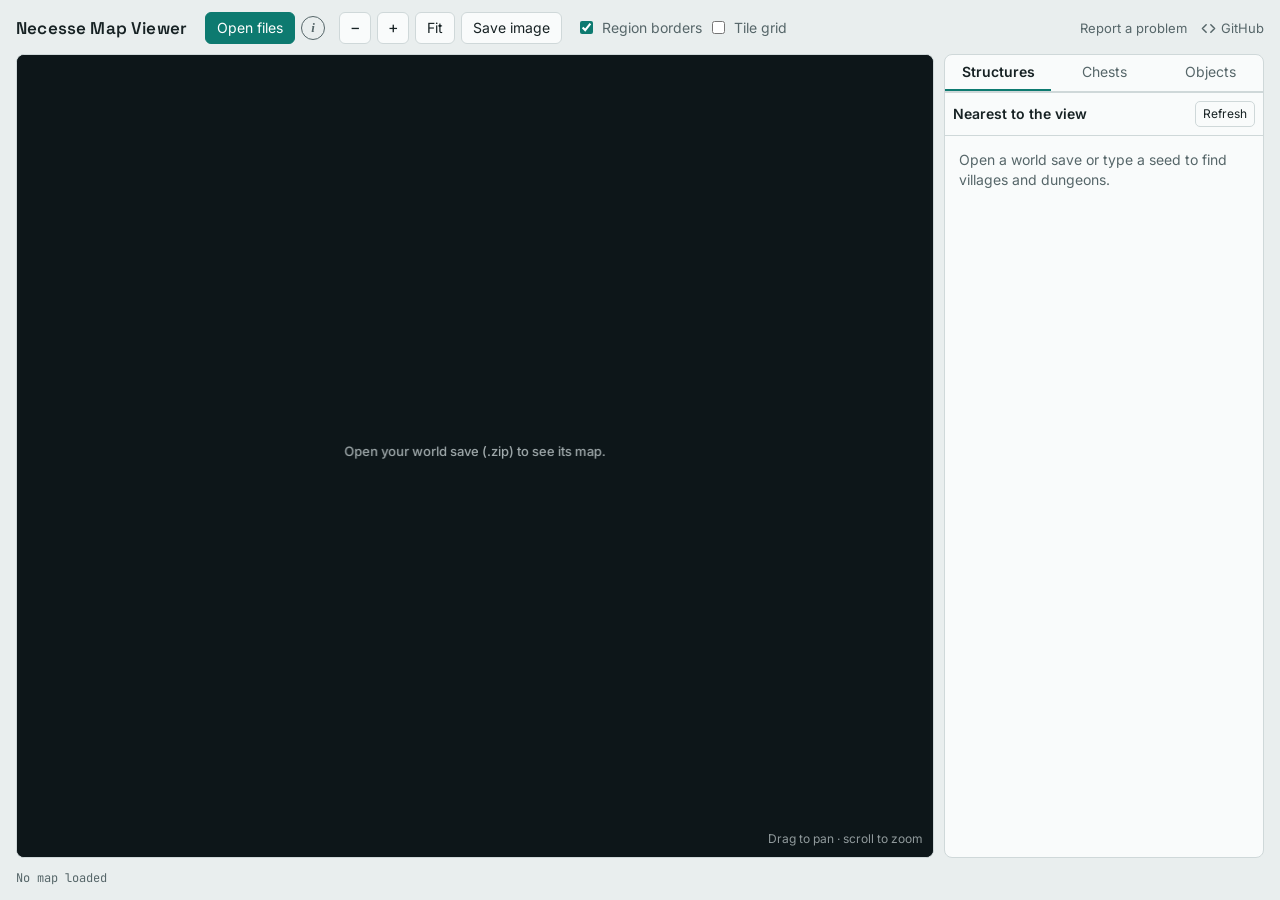
<file: index.html>
<!doctype html><html lang="en"><head><meta charset="utf-8"><meta name="viewport" content="width=device-width, initial-scale=1"><link rel="icon" type="image/png" sizes="32x32" href="images/icon-32.png"><link rel="icon" type="image/png" sizes="64x64" href="images/icon-64.png"><link rel="apple-touch-icon" href="images/apple-touch-icon.png"><style>:root{color-scheme:light dark}body{margin:0;background:#14161a}[hidden]{display:none!important}</style><script data-goatcounter="https://tacitts.goatcounter.com/count" async src="https://gc.zgo.at/count.js"></script></head><body><title>Necesse Map Viewer</title>
<meta name="claude:viewport-fit-sides" content="cover">
<link rel="stylesheet" href="https://fonts.googleapis.com/css2?family=Inter:wght@400;500;600&family=JetBrains+Mono:wght@400;500&family=Space+Grotesk:wght@600&display=swap">
<link rel="stylesheet" href="css/viewer.css">

<div id="app">
  <header class="bar">
    <div class="brand">Necesse Map Viewer</div>
    <div class="grp">
      <button class="btn primary" id="openFiles" type="button">Open files</button>
      <span class="info" tabindex="0" role="button" aria-label="Where to find your world save" aria-describedby="zipTip">i<span class="tip" role="tooltip" id="zipTip">
        <b>Where is my world save?</b>
        On Windows, Necesse keeps worlds in <code>%APPDATA%\Necesse\saves\worlds</code>. Paste it into the File Explorer address bar.
        The usual full path is<code class="path">C:\Users\<i>you</i>\AppData\Roaming\Necesse\saves\worlds</code>
        Each world is a <code>.zip</code> named after the world, for example <code>Main.zip</code>.
      </span></span>
      <button class="btn icon" id="reloadBtn" type="button" hidden aria-label="Reload the save from disk" title="Reload the save from disk to see what changed in the game (R)">&#10227;</button>
    </div>
    <span class="seedtag" id="seedTag" hidden>Seed <b id="seedShow"></b></span>
    <label id="layerWrap" hidden>Layer <select id="layerSel" aria-label="Map layer"></select></label>
    <div class="grp" id="zoomGrp">
      <button class="btn icon" id="zoomOut" type="button" aria-label="Zoom out" title="Zoom out (-)">&minus;</button>
      <button class="btn icon" id="zoomIn" type="button" aria-label="Zoom in" title="Zoom in (+)">+</button>
      <button class="btn" id="fitBtn" type="button" title="Fit the whole layer (0)">Fit</button>
      <span class="menuwrap"><button class="btn" id="picBtn" type="button" aria-haspopup="menu" aria-expanded="false" aria-controls="picMenu" aria-label="Save image"><span class="lbl-long">Save image</span><span class="lbl-short">Image</span></button>
        <span class="menu" id="picMenu" role="menu" hidden>
          <button type="button" role="menuitem" id="picView">This view<small>as it is on screen</small></button>
          <button type="button" role="menuitem" id="picLayer">Whole explored layer<small id="picLayerSize"></small></button>
        </span></span>
    </div>
    <button class="btn" id="viewBtn" type="button" aria-expanded="false" aria-controls="viewOpts">View</button>
    <div class="grp" id="viewOpts">
      <label class="chk"><input type="checkbox" id="bordersChk" checked> Region borders</label>
      <label class="chk"><input type="checkbox" id="gridChk"> Tile grid</label>
      <label class="chk" id="chestWrap" hidden><input type="checkbox" id="chestChk" checked> Chests</label>
      <label class="chk" id="structWrap" hidden><input type="checkbox" id="structChk" checked> Structures</label>
    </div>
    <button class="btn" id="panelBtn" type="button" aria-pressed="false">Panel</button>
    <nav class="links" aria-label="Project">
      <a id="reportLink" href="https://github.com/Tacitts/necesse-map-viewer/issues/new" target="_blank" rel="noopener">Report a problem</a>
      <a id="ghLink" href="https://github.com/Tacitts/necesse-map-viewer" target="_blank" rel="noopener" title="Source code on GitHub"><svg viewBox="0 0 16 16" width="15" height="15" aria-hidden="true"><path fill="none" stroke="currentColor" stroke-width="1.6" stroke-linecap="round" stroke-linejoin="round" d="M5.5 4 1.5 8l4 4M10.5 4l4 4-4 4"/></svg>GitHub</a>
    </nav>
    <input type="file" id="fileIn" multiple accept=".zip,.mapdata,.txt" hidden>
    <input type="file" id="dirIn" webkitdirectory multiple hidden>
  </header>

  <main>
    <div id="stage">
      <canvas id="cv" tabindex="0" aria-label="Map. Drag to pan, scroll to zoom."></canvas>
      <canvas id="mini" aria-label="Overview"></canvas>
      <div class="hint">Drag to pan &middot; scroll to zoom</div>
      <div id="toast" hidden></div>
      <div id="hoverTip" hidden></div>
      <div id="chestPop" hidden role="dialog" aria-label="Chest contents">
        <div class="cp-head"><div><b id="cpName"></b><div id="cpMeta"></div></div><button class="mini-btn" id="cpClose" type="button" aria-label="Close">&times;</button></div>
        <ul id="cpList"></ul>
      </div>
      <div id="drop" hidden>Drop a world save (.zip), .mapdata files or a folder here</div>
    </div>

    <aside id="panel" aria-label="Map details">
      <div class="tabs" role="tablist">
        <button class="tab" role="tab" data-tab="markers" aria-selected="true" type="button">Structures</button>
        <button class="tab" role="tab" data-tab="chests" aria-selected="false" type="button">Chests</button>
        <button class="tab" role="tab" data-tab="objects" aria-selected="false" type="button">Objects</button>
      </div>
      <section class="pane" data-pane="palette" hidden>
        <div class="tools" style="justify-content:flex-end">
          <button class="mini-btn" id="palReset" type="button" title="Clear the highlight and show every type">Reset</button>
        </div>
        <ul class="list" id="palList"></ul>
        <div class="note" id="palNote">Click a swatch to highlight that ground type and dim the rest. Hide removes it from the map.</div>
      </section>
      <section class="pane" data-pane="chests" hidden>
        <div class="tools"><input type="search" id="chestQ" placeholder="Search items in chests" aria-label="Search items in chests" autocomplete="off" style="flex:1"></div>
        <div class="note" id="chestSum" style="border-bottom:1px solid var(--line)"></div>
        <ul class="list" id="chestRes"></ul>
      </section>
      <section class="pane" data-pane="objects" hidden>
        <div class="tools"><input type="search" id="objQ" placeholder="Search placed objects, e.g. blueberry bush" aria-label="Search placed objects and tiles" autocomplete="off" style="flex:1"><button class="mini-btn" id="objClear" type="button" hidden>Clear</button></div>
        <div class="tools" id="objNav" hidden><button class="mini-btn" id="objPrev" type="button" aria-label="Previous match">&#8249; Previous</button><span id="objPos" aria-live="polite"></span><button class="mini-btn" id="objNext" type="button" aria-label="Next match">Next &#8250;</button></div>
        <div class="note" id="objSum" style="border-bottom:1px solid var(--line)"></div>
        <ul class="list" id="objRes"></ul>
      </section>
      <section class="pane" data-pane="markers">
        <ul class="list" id="mkList"></ul>
        <div class="tools" style="border-top:1px solid var(--line);justify-content:space-between"><b style="font-weight:600">Nearest to the view</b><button class="mini-btn" id="structRefresh" type="button">Refresh</button></div>
        <ul class="list" id="structList"></ul>
      </section>
    </aside>
  </main>

  <footer class="status" aria-live="off">
    <span id="stGen" hidden></span>
    <span id="stPos">x &ndash;, y &ndash;</span>
    <span id="stColor"></span>
    <span id="stInfo"></span>
  </footer>
</div>

<script src="data/biomeRules.js"></script>
<script src="data/presets.js"></script>
<script src="data/presetSets.js"></script>
<script src="data/gpData.js"></script>
<script src="data/village.js"></script>
<script src="data/loot.js"></script>
<script src="data/constants.js"></script>
<script src="data/icons.js"></script>
<script src="data/saveColors.js"></script>
<script src="data/names.js"></script>
<script src="data/items.js"></script>
<script src="js/generator/necesse-gen.js"></script>
<script src="js/generator/cave-presets.js"></script>
<script src="js/generator/cave-chests.js"></script>
<script src="js/generator/village-gen.js"></script>
<script src="js/generator/jhashmap.js"></script>
<script src="js/generator/structures.js"></script>
<script src="js/generator/biome-deco.js"></script>







<script src="js/viewer.js"></script>
</body></html>
</file>
<file: css/viewer.css>
/* Necesse Map Viewer styles */
/* Layout: a framed one-screen tool. Top bar for loading and view controls, map stage with a right-hand panel (palette, markers, files), status strip below. Map surface stays dark in both themes. */
:root {
  --bg: #e9eeee;
  --surface: #f9fbfb;
  --line: #cfd8d9;
  --fg: #172224;
  --muted: #566669;
  --accent: #0d7a70;
  --accent-fg: #ffffff;
  --accent-soft: #d3ebe8;
  --map-bg: #0d1619;
  --map-fg: #e2ecee;
  --danger: #b42318;
  --font-ui: Inter, system-ui, -apple-system, "Segoe UI", sans-serif;
  --font-display: "Space Grotesk", Inter, system-ui, sans-serif;
  --font-mono: "JetBrains Mono", ui-monospace, "SFMono-Regular", Menlo, Consolas, monospace;
}
@media (prefers-color-scheme: dark) {
  :root:not([data-theme="light"]) {
    --bg: #0c1315; --surface: #141d20; --line: #253337; --fg: #e4ecee; --muted: #8b9da1;
    --accent: #4fd1c0; --accent-fg: #04201c; --accent-soft: #16353a; --map-bg: #080e10; --danger: #ff8a7a;
    color-scheme: dark;
  }
}
:root[data-theme="dark"] {
  --bg: #0c1315; --surface: #141d20; --line: #253337; --fg: #e4ecee; --muted: #8b9da1;
  --accent: #4fd1c0; --accent-fg: #04201c; --accent-soft: #16353a; --map-bg: #080e10; --danger: #ff8a7a;
  color-scheme: dark;
}
html, body { height: 100%; }
body {
  box-sizing: border-box; margin: 0;
  padding-block: 12px;
  padding-left: max(16px, env(safe-area-inset-left, 0px));
  padding-right: max(16px, env(safe-area-inset-right, 0px));
  background: var(--bg); color: var(--fg);
  font: 14px/1.45 var(--font-ui);
}
#app { height: 100%; display: grid; grid-template-rows: auto minmax(0, 1fr) auto; gap: 10px; }
button, input, select, textarea { font: inherit; color: inherit; }
:focus-visible { outline: 2px solid var(--accent); outline-offset: 2px; }

.bar { display: flex; flex-wrap: wrap; align-items: center; gap: 8px 14px; }
.info { position: relative; display: inline-flex; align-items: center; justify-content: center; width: 22px; height: 22px; border-radius: 50%;
  border: 1.5px solid var(--muted); color: var(--muted); font: italic 700 13px Georgia, serif; cursor: help; flex: none; }
.info:hover, .info:focus { color: var(--accent); border-color: var(--accent); outline: none; }
.info .tip { display: none; position: absolute; top: calc(100% + 8px); left: -8px; z-index: 20; width: min(340px, calc(100vw - 32px));
  padding: 10px 12px; border-radius: 8px; background: var(--surface); color: var(--fg); border: 1px solid var(--line);
  box-shadow: 0 6px 24px rgba(0,0,0,.3); font: 400 13px/1.5 Inter, system-ui, sans-serif; cursor: auto; }
.info .tip b { display: block; margin-bottom: 4px; }
.info .tip code { font-size: 12px; background: var(--bg); padding: 1px 4px; border-radius: 4px; white-space: nowrap; }
.info .tip code.path { display: block; width: fit-content; max-width: 100%; margin: 4px 0; white-space: normal; overflow-wrap: anywhere; }
.info .tip { display: block; visibility: hidden; opacity: 0; transition: opacity .12s, visibility 0s linear .4s; }
.info .tip::before { content: ''; position: absolute; left: 0; right: 0; top: -12px; height: 12px; }
.info:hover .tip, .info:focus .tip, .info:focus-within .tip { visibility: visible; opacity: 1; transition: opacity .12s, visibility 0s; }
.info .tip, .info .tip code { user-select: text; -webkit-user-select: text; }
#reloadBtn { width: 26px; height: 26px; border: 0; background: none; color: var(--muted); font-size: 20px; line-height: 1; }
#reloadBtn:hover, #reloadBtn:focus-visible { color: var(--accent); }
#reloadBtn.busy { animation: nmvspin .8s linear infinite; }
@keyframes nmvspin { to { transform: rotate(360deg); } }
@media (prefers-reduced-motion: reduce) { #reloadBtn.busy { animation: none; opacity: .6; } }
.links { margin-left: auto; display: flex; align-items: center; gap: 14px; font-size: 13px; }
.links a { display: inline-flex; align-items: center; gap: 5px; color: var(--muted); text-decoration: none; white-space: nowrap; }
.links a:hover, .links a:focus-visible { color: var(--accent); text-decoration: underline; text-underline-offset: 3px; }
@media (max-width: 780px) { .links { gap: 10px; font-size: 12px; } }
.menuwrap { position: relative; display: inline-flex; }
.menu { position: absolute; top: calc(100% + 4px); left: 0; z-index: 30; min-width: 220px; padding: 4px; display: flex; flex-direction: column;
  border: 1px solid var(--line); border-radius: 8px; background: var(--surface); box-shadow: 0 6px 24px rgba(0,0,0,.3); }
.menu[hidden] { display: none; }
@media (max-width: 780px) { .menu { left: auto; right: 0; } .lbl-long { display: none; } }
@media (min-width: 781px) { .lbl-short { display: none; } }
.menu button { text-align: left; padding: 7px 10px; border: 0; border-radius: 5px; background: none; cursor: pointer; color: var(--fg); }
.menu button:hover, .menu button:focus-visible { background: var(--accent-soft); outline: none; }
.menu button:disabled { color: var(--muted); cursor: default; background: none; }
.menu small { display: block; color: var(--muted); font: 11.5px var(--font-mono); margin-top: 1px; }
#hoverTip { position: absolute; z-index: 4; pointer-events: none; max-width: 260px; padding: 8px 10px; border-radius: 7px; font-size: 12.5px;
  background: var(--surface); color: var(--fg); border: 1px solid var(--line); box-shadow: 0 4px 16px rgba(0,0,0,.3); }
#hoverTip b { display: block; font-weight: 600; margin-bottom: 4px; }
#hoverTip .it { display: flex; align-items: center; gap: 6px; line-height: 22px; }
#hoverTip .it .ic { flex: none; width: 20px; height: 20px; image-rendering: pixelated; background-repeat: no-repeat; }
#hoverTip .it .n { margin-left: auto; padding-left: 10px; color: var(--muted); font: 11.5px var(--font-mono); }
#hoverTip .more, #hoverTip .hint2 { color: var(--muted); font-size: 11.5px; margin-top: 3px; }
#openFiles { max-width: 16em; overflow: hidden; text-overflow: ellipsis; }
.seedtag { display: inline-flex; align-items: center; gap: 6px; height: 32px; padding: 0 10px; border: 1px solid var(--line); border-radius: 6px; background: var(--surface); color: var(--muted); }
.seedtag b { color: var(--fg); font: 500 13px var(--font-mono); user-select: all; }
.brand { font: 600 17px/1 var(--font-display); letter-spacing: .01em; margin-right: 4px; }
.grp { display: flex; align-items: center; gap: 6px; flex-wrap: wrap; }
.btn {
  height: 32px; padding: 0 11px; border: 1px solid var(--line); border-radius: 6px;
  background: var(--surface); cursor: pointer; white-space: nowrap;
}
.btn:hover { border-color: var(--muted); }
.btn[aria-pressed="true"], .btn.primary { background: var(--accent); border-color: var(--accent); color: var(--accent-fg); }
.btn.icon { width: 32px; padding: 0; font-size: 16px; }
.bar label { display: inline-flex; align-items: center; gap: 6px; color: var(--muted); }
select, input[type="text"], input[type="search"] {
  height: 32px; border: 1px solid var(--line); border-radius: 6px; background: var(--surface); padding: 0 8px; min-width: 0;
}
.zoomlbl { min-width: 74px; text-align: center; font: 12px var(--font-mono); color: var(--muted); }
.chk input { accent-color: var(--accent); }

main { position: relative; display: grid; grid-template-columns: minmax(0, 1fr) 320px; gap: 10px; min-height: 0; }
#stage { position: relative; overflow: hidden; min-height: 0; border: 1px solid var(--line); border-radius: 8px; background: var(--map-bg); }
#cv { position: absolute; inset: 0; width: 100%; height: 100%; display: block; touch-action: none; cursor: grab; }
#cv.arm { cursor: crosshair; }
#cv:active { cursor: grabbing; }
#mini {
  position: absolute; left: 10px; bottom: 10px; width: 150px; height: 150px;
  border: 1px solid rgba(255,255,255,.22); border-radius: 6px; background: rgba(8,14,16,.78); cursor: pointer;
}
#toast {
  position: absolute; top: 10px; left: 50%; transform: translateX(-50%); max-width: calc(100% - 24px);
  padding: 7px 12px; border-radius: 6px; background: var(--surface); color: var(--fg); border: 1px solid var(--line);
  box-shadow: 0 4px 16px rgba(0,0,0,.25); z-index: 3;
}
#drop {
  position: absolute; inset: 8px; z-index: 4; display: grid; place-items: center; text-align: center;
  border: 2px dashed var(--accent); border-radius: 8px; background: rgba(8,14,16,.82); color: var(--map-fg); font-size: 16px;
}
.hint { position: absolute; right: 10px; bottom: 10px; color: rgba(226,236,238,.62); font-size: 12px; pointer-events: none; text-align: right; }

#chestPop { position: absolute; top: 10px; left: 10px; width: min(320px, calc(100% - 20px)); max-height: calc(100% - 20px); display: flex; flex-direction: column;
  background: var(--surface); color: var(--fg); border: 1px solid var(--line); border-radius: 8px; box-shadow: 0 6px 24px rgba(0,0,0,.35); z-index: 5; }
#chestPop .cp-head { display: flex; justify-content: space-between; align-items: flex-start; gap: 8px; padding: 10px 12px; border-bottom: 1px solid var(--line); }
#cpMeta { color: var(--muted); font: 12px var(--font-mono); margin-top: 2px; }
#cpList { list-style: none; margin: 0; padding: 4px 0; overflow: auto; min-height: 0; }
#cpList li { display: flex; align-items: center; gap: 10px; padding: 4px 12px; font-size: 13px; }
#cpList li .ic { flex: none; width: 28px; height: 28px; image-rendering: pixelated; background-repeat: no-repeat; border-radius: 4px; }
#cpList li .nm { flex: 1; min-width: 0; }
#cpList li .en { display: block; color: var(--muted); font-size: 11px; }
#cpList li .am { font: 12px var(--font-mono); color: var(--muted); }
#cpList li.empty { color: var(--muted); }
#objNav { justify-content: space-between; }
#objPos { flex: 1; min-width: 0; text-align: center; font: 12px var(--font-mono); color: var(--muted); white-space: nowrap; overflow: hidden; text-overflow: ellipsis; }
#objRes li { display: grid; grid-template-columns: 22px minmax(0, 1fr) auto; gap: 2px 8px; align-items: center; padding: 7px 8px; border-bottom: 1px solid var(--line); cursor: pointer; }
#objRes li:hover { background: var(--accent-soft); }
#objRes li.on { background: var(--accent-soft); box-shadow: inset 3px 0 0 var(--accent); }
#objRes li .ic { width: 20px; height: 20px; }
#objRes li .meta { grid-column: 2 / 4; color: var(--muted); font-size: 12px; }
#objRes li.kid { padding-left: 30px; }
#objRes li.kid .cn { color: var(--muted); }
#objRes li.ore .cn { font-weight: 600; }
#objRes li.empty { display: block; cursor: default; color: var(--muted); }
#objRes li.empty:hover { background: none; }
#chestRes li { display: grid; grid-template-columns: minmax(0, 1fr) auto; gap: 4px 8px; align-items: center; padding: 8px; border-bottom: 1px solid var(--line); cursor: pointer; }
#chestRes li:hover { background: var(--accent-soft); }
#chestRes li.empty { display: block; cursor: default; color: var(--muted); }
#chestRes li.empty:hover { background: none; }
#chestRes .cn { font-weight: 600; font-size: 13px; }
#chestRes .meta { grid-column: 1 / -1; color: var(--muted); font: 12px var(--font-mono); }
#chestRes .hits { grid-column: 1 / -1; display: flex; flex-wrap: wrap; gap: 4px 10px; font-size: 12px; }
#chestRes .hit { display: inline-flex; align-items: center; gap: 4px; }
#chestRes .hit .ic { width: 20px; height: 20px; flex: none; image-rendering: pixelated; background-repeat: no-repeat; border-radius: 3px; }
#cpList li.match { background: var(--accent-soft); }
#panel { display: flex; flex-direction: column; min-height: 0; min-width: 0; border: 1px solid var(--line); border-radius: 8px; background: var(--surface); }
.tabs { display: flex; border-bottom: 1px solid var(--line); }
.tab { flex: 1; height: 36px; border: 0; background: none; cursor: pointer; color: var(--muted); border-bottom: 2px solid transparent; }
.tab[aria-selected="true"] { color: var(--fg); border-bottom-color: var(--accent); font-weight: 600; }
.pane { display: flex; flex-direction: column; min-height: 0; flex: 1; }
.tools { display: flex; gap: 6px; padding: 8px; border-bottom: 1px solid var(--line); align-items: center; }
.tools input { flex: 1; }
.list { list-style: none; margin: 0; padding: 0; overflow-y: auto; flex: 1; min-height: 0; }
.empty { padding: 14px; color: var(--muted); }
#mkList { flex: 0 0 auto; max-height: 38%; }
#mkList:empty { display: none; }
#structList { flex: 1 1 auto; }

.row { display: grid; grid-template-columns: 26px minmax(0, 1fr) auto auto; gap: 4px 8px; align-items: center; padding: 6px 8px; border-bottom: 1px solid var(--line); }
.row.on { background: var(--accent-soft); }
.row.off .sw { opacity: .35; }
.sw { width: 26px; height: 26px; border-radius: 5px; border: 1px solid rgba(128,128,128,.55); cursor: pointer; padding: 0; }
.row .lbl { height: 26px; font-size: 13px; width: 100%; background: transparent; border-color: transparent; padding: 0 4px; }
.row .lbl:hover, .row .lbl:focus { border-color: var(--line); background: var(--surface); }
.meta { grid-column: 2; font: 11.5px var(--font-mono); color: var(--muted); padding-left: 4px; }
.mini-btn { height: 26px; min-width: 26px; padding: 0 7px; border: 1px solid var(--line); border-radius: 5px; background: var(--surface); cursor: pointer; font-size: 12px; }
.mini-btn:hover { border-color: var(--muted); }
.row .acts { display: contents; }
.row { grid-template-columns: 26px minmax(0, 1fr) auto; }
.cname { font-size: 13.5px; padding-left: 4px; overflow: hidden; text-overflow: ellipsis; white-space: nowrap; }

.mk { display: grid; grid-template-columns: minmax(0, 1fr) auto auto; gap: 4px 6px; align-items: center; padding: 8px; border-bottom: 1px solid var(--line); }
.mk .meta { grid-column: 1 / -1; padding-left: 0; }
.mk input { width: 100%; }
details { padding: 8px; border-top: 1px solid var(--line); }
summary { cursor: pointer; color: var(--muted); }
textarea { width: 100%; box-sizing: border-box; height: 84px; margin: 8px 0 6px; border: 1px solid var(--line); border-radius: 6px; background: var(--bg); font: 12px var(--font-mono); padding: 6px; resize: vertical; }
.file { padding: 8px 10px; border-bottom: 1px solid var(--line); }
.file b { font-weight: 600; }
.file .meta { padding-left: 0; display: block; overflow-wrap: anywhere; }
.err { color: var(--danger); font-size: 12.5px; overflow-wrap: anywhere; }
.note { padding: 10px; color: var(--muted); font-size: 12.5px; }

.status { display: flex; flex-wrap: wrap; gap: 4px 18px; align-items: center; font: 12px var(--font-mono); color: var(--muted); min-height: 20px; }
.status .sw2 { display: inline-block; width: 11px; height: 11px; border-radius: 3px; border: 1px solid rgba(128,128,128,.6); vertical-align: -1px; margin-right: 6px; }
.status b { color: var(--fg); font-weight: 500; }
#stInfo { margin-left: auto; text-align: right; }
#stGen { color: var(--accent); }

@media (max-width: 780px) {
  main { grid-template-columns: minmax(0, 1fr); }
  #panel { position: absolute; left: 0; right: 0; bottom: 0; height: 58%; z-index: 5; transform: translateY(calc(100% + 12px)); transition: transform .18s ease; box-shadow: 0 -6px 24px rgba(0,0,0,.28); }
  #panel.open { transform: none; }
  #mini { width: 96px; height: 96px; }
  .hint { display: none; }
}
@media (min-width: 781px) { #panelBtn, #viewBtn { display: none; } }
@media (max-width: 780px) {
  body { padding-block: 8px; }
  #app { gap: 8px; }
  header.bar { gap: 6px 8px; }
  .brand { font-size: 15px; }
  #layerWrap { font-size: 0; gap: 0; }            /* the select says which layer; drop the word "Layer" */
  #layerWrap select { font-size: 14px; }
  #zoomOut, #zoomIn { display: none; }            /* pinch to zoom; Fit stays */
  #viewOpts { display: none; position: absolute; z-index: 30; top: 100%; left: 0; margin-top: 4px; flex-direction: column; align-items: flex-start; gap: 10px;
    padding: 12px 14px; border: 1px solid var(--line); border-radius: 8px; background: var(--surface); box-shadow: 0 6px 24px rgba(0,0,0,.3); }
  #viewOpts.open { display: flex; }
  #viewOpts label { color: var(--fg); }
  header.bar { position: relative; }
  .info { position: static; }                     /* the save-location tip spans the header instead of running off the screen */
  .info .tip { left: 0; right: 0; width: auto; top: calc(100% + 4px); }
  .info .tip::before { display: none; }
  #toast { top: auto; bottom: 10px; font-size: 13px; }
  #mini { width: 84px; height: 84px; left: 8px; top: 8px; bottom: auto; }
  #panel { height: 62%; }
  #stInfo { display: none; }
  .status { gap: 2px 12px; }
  #objRes li, #chestRes li { padding: 10px 8px; }
  .mini-btn { height: 32px; min-width: 32px; }
}
@media (max-width: 480px) { .brand { display: none; } #openFiles { max-width: 11em; } }
@media (prefers-reduced-motion: reduce) { #panel { transition: none; } }
#chestSum:empty{display:none}
</file>
